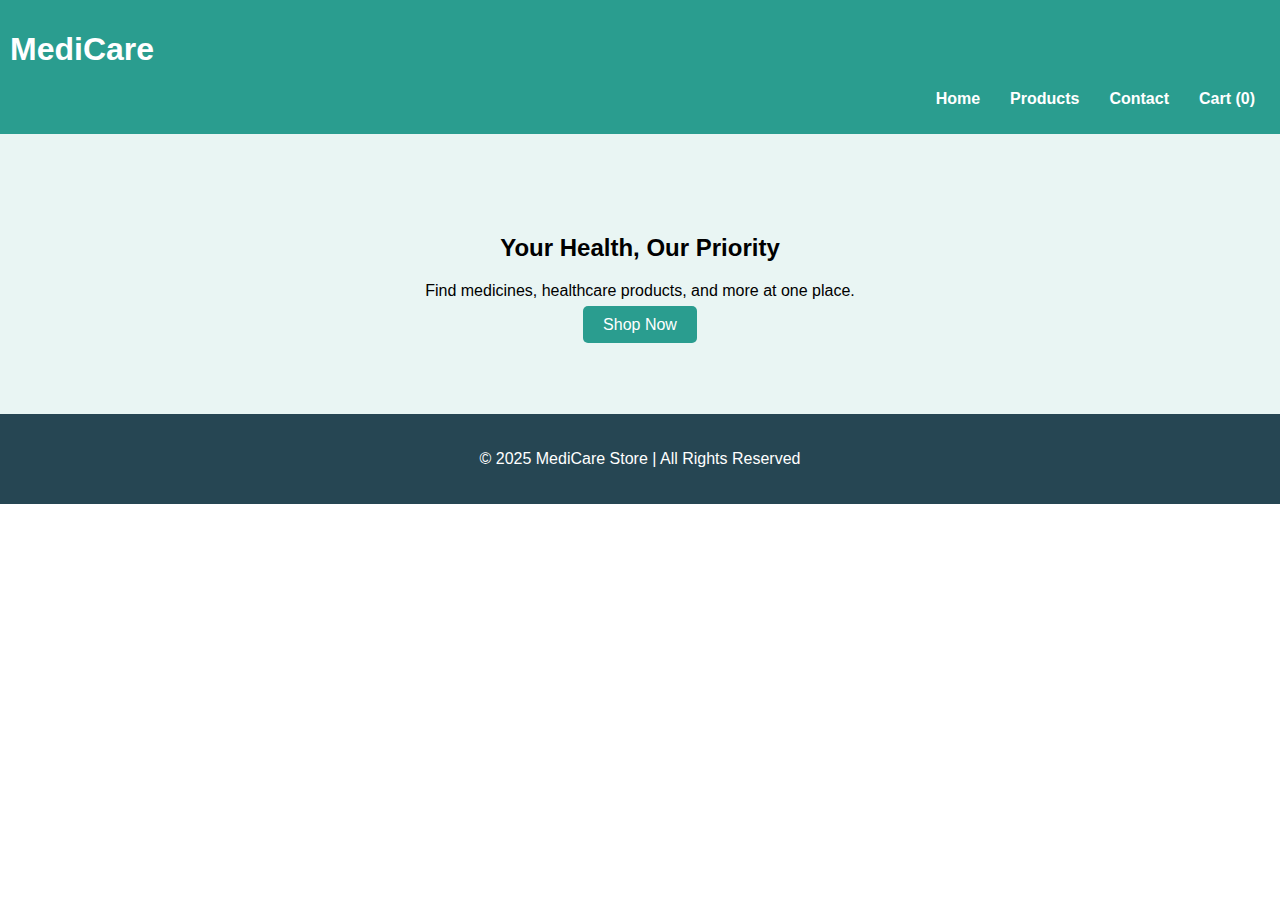
<file: index.html>
<!DOCTYPE html>
<html lang="en">
<head>
  <meta charset="UTF-8">
  <meta name="viewport" content="width=device-width, initial-scale=1.0">
  <title>Medical Store</title>
  <link rel="stylesheet" href="style.css">
</head>
<body>
  <header>
    <nav>
      <h1 class="logo">MediCare</h1>
      <ul>
        <li><a href="index.html">Home</a></li>
        <li><a href="products.html">Products</a></li>
        <li><a href="contact.html">Contact</a></li>
        <li><a href="#" id="cart-btn">Cart (<span id="cart-count">0</span>)</a></li>
      </ul>
    </nav>
  </header>

  <section class="hero">
    <h2>Your Health, Our Priority</h2>
    <p>Find medicines, healthcare products, and more at one place.</p>
    <a href="products.html" class="btn">Shop Now</a>
  </section>

  <footer>
    <p>&copy; 2025 MediCare Store | All Rights Reserved</p>
  </footer>

  <script src="script.js"></script>
</body>
</html>
</file>
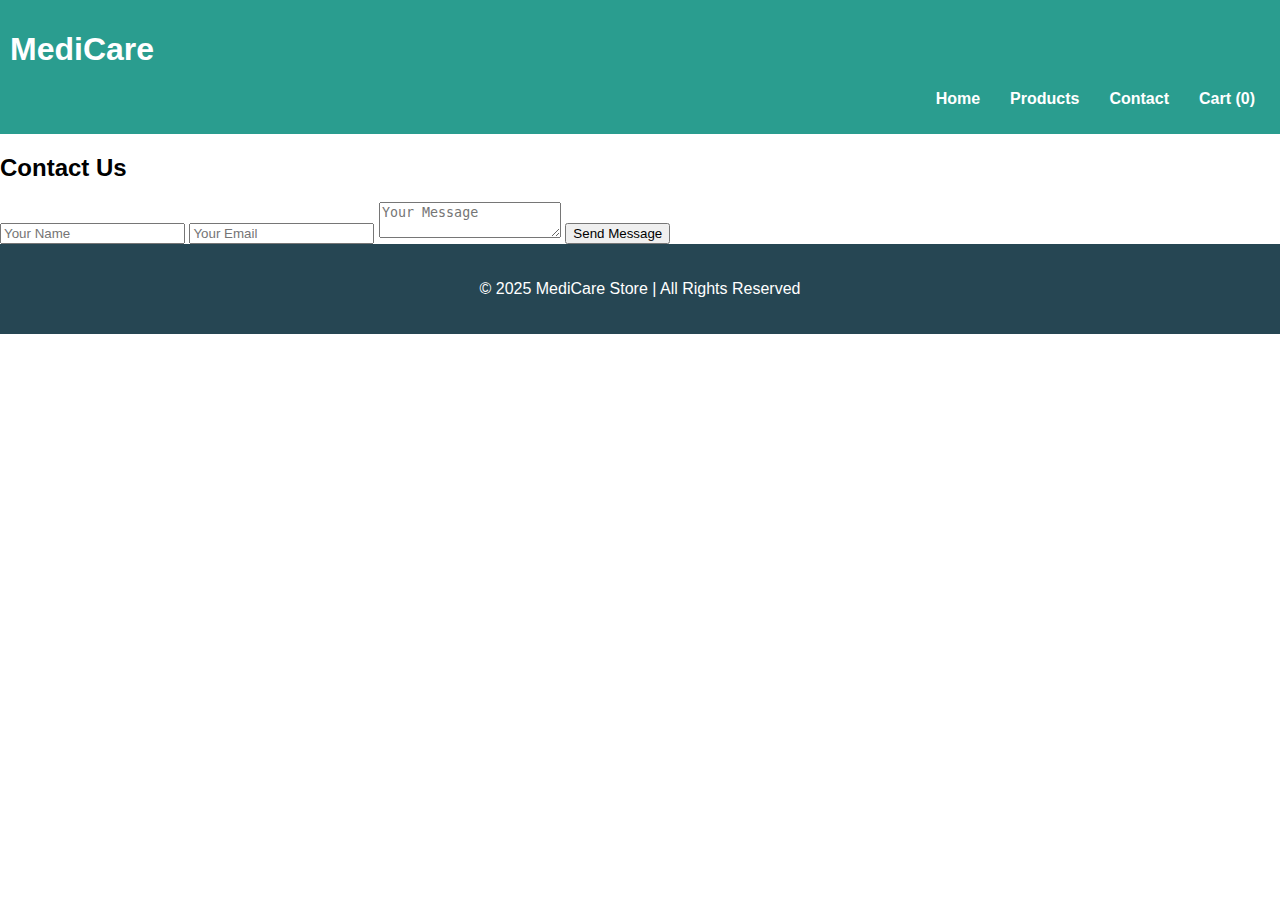
<file: contact.html>
<!DOCTYPE html>
<html lang="en">
<head>
  <meta charset="UTF-8">
  <meta name="viewport" content="width=device-width, initial-scale=1.0">
  <title>Contact - MediCare</title>
  <link rel="stylesheet" href="style.css">
</head>
<body>
  <!-- HEADER -->
  <header>
    <nav>
      <h1 class="logo">MediCare</h1>
      <ul>
        <li><a href="index.html">Home</a></li>
        <li><a href="products.html">Products</a></li>
        <li><a href="contact.html" class="active">Contact</a></li>
        <li><a href="#" id="cart-btn">Cart (<span id="cart-count">0</span>)</a></li>
      </ul>
    </nav>
  </header>

  <!-- CONTACT FORM -->
  <section class="contact">
    <h2>Contact Us</h2>
    <form>
      <input type="text" placeholder="Your Name" required>
      <input type="email" placeholder="Your Email" required>
      <textarea placeholder="Your Message" required></textarea>
      <button type="submit">Send Message</button>
    </form>
  </section>

  <!-- FOOTER -->
  <footer>
    <p>&copy; 2025 MediCare Store | All Rights Reserved</p>
  </footer>

  <script src="script.js"></script>
</body>
</ht
</file>
<file: style.css>
body {
  margin: 0;
  font-family: Arial, sans-serif;
}
header {
  background: #2a9d8f;
  padding: 10px;
  color: white;
}
nav ul {
  list-style: none;
  display: flex;
  justify-content: flex-end;
}
nav ul li {
  margin: 0 15px;
}
nav a {
  color: white;
  text-decoration: none;
  font-weight: bold;
}
.hero {
  text-align: center;
  padding: 80px 20px;
  background: #e9f5f3;
}
.hero .btn {
  padding: 10px 20px;
  background: #2a9d8f;
  color: white;
  text-decoration: none;
  border-radius: 5px;
}
.products {
  display: flex;
  justify-content: center;
  flex-wrap: wrap;
  gap: 20px;
  padding: 40px;
}
.product-card {
  width: 200px;
  border: 1px solid #ddd;
  padding: 20px;
  text-align: center;
  border-radius: 10px;
}
.product-card img {
  width: 100%;
  height: 150px;
  object-fit: contain;
}
footer {
  background: #264653;
  color: white;
  text-align: center;
  padding: 20px;
}
</file>
